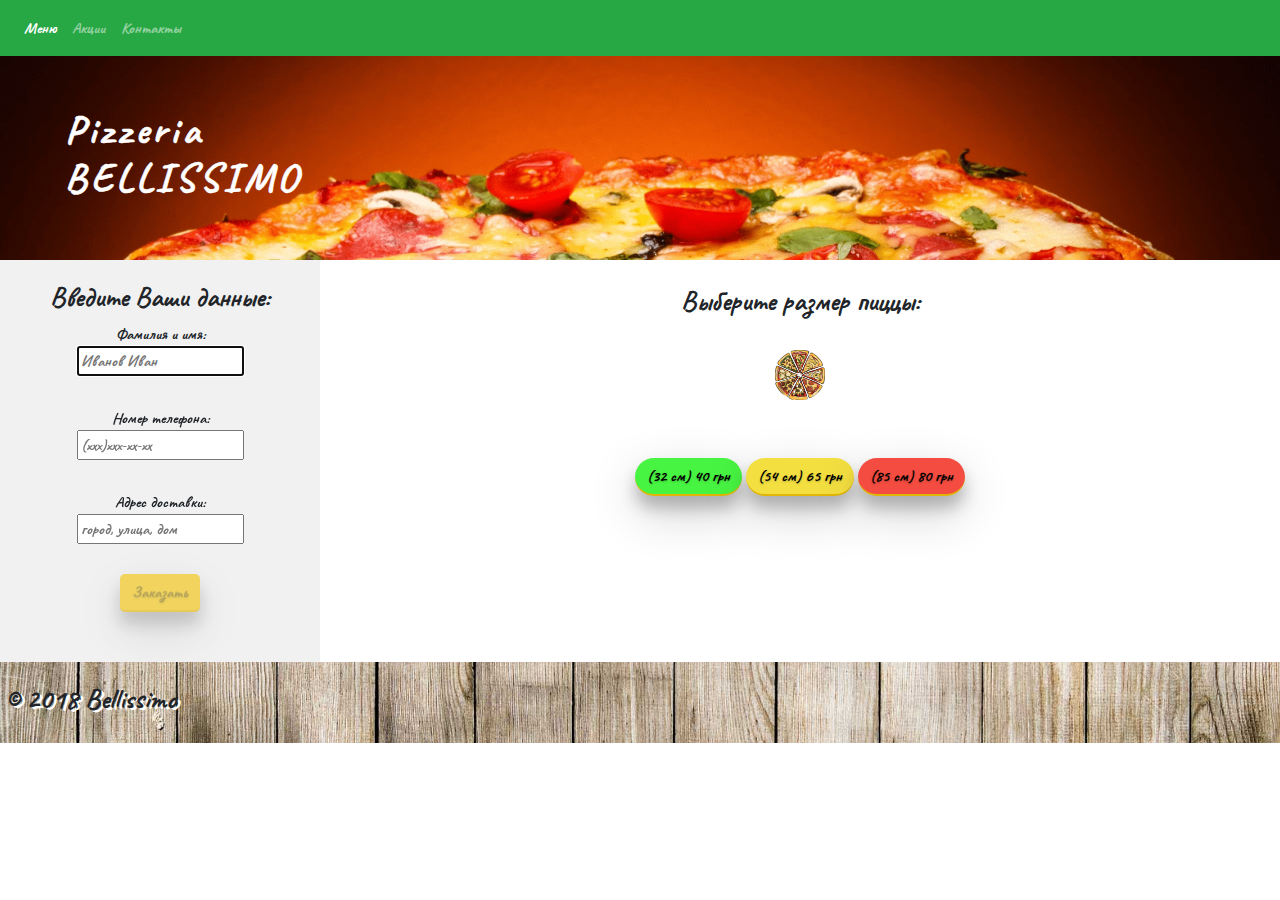
<file: index.html>
<!DOCTYPE html>
<html lang="ru">
    <head>
        <title>Pizzeria Bellissimo</title>
        <meta charset="UTF-8">
        <meta name="viewport" content="width=device-width, initial-scale=1">
		<link rel="stylesheet" href="css/main.css">
		<link rel="stylesheet" href="css/bootStrap4.css">
    </head>
    <body>

	<nav class="navbar navbar-expand-sm bg-success navbar-dark">
		<ul class="navbar-nav">
			<li class="nav-item active">
				<a class="nav-link" href="#">Меню</a>
			</li>
			<li class="nav-item">
				<a class="nav-link" href="#">Акции</a>
			</li>
			<li class="nav-item">
				<a class="nav-link" href="#">Контакты</a>
			</li>
		</ul>
	</nav>

	<div class="container-fluid">
        <header class="row">
			<div class="col-sm-3 text-left">
				<h1>Pizzeria BELLISSIMO</h1>
			</div>
		</header>
		<div class="row">
            <div class="col-sm-3 text-center menu">
				<form id="addressForm" action="form_handler.php" method="post"></form>
				<h3>Введите Ваши данные:</h3>
					<div>Фамилия и имя:</div>
	                    <input type="text" class="input margin" name="client_name" form="addressForm" maxlength="40" placeholder="Иванов Иван" required autofocus></input>
				    <div>Номер телефона:</div>
						<input type="tel" class="input margin"  name="client_number" form="addressForm" placeholder="(xxx)xxx-xx-xx" pattern="\([\d]{3}\)[\d]{3}-[\d]{2}-[\d]{2}" maxlength="14" required></input>
					<div>Адрес доставки:</div>
						<input class="input margin" name="client_location" form="addressForm" placeholder="город, улица, дом" pattern="[а-яА-Я]+,\s[а-яА-Я]+,\s[\d]+" required></input>
						<br>
						<button type="submit" id="button" form="addressForm" class="btn margin" value="Send">Заказать</button>
					<div id="showResult"></div>
			</div>
			<div class="col-sm-9 text-center">
				<div class="row">
					<div class="col-sm-12" id="pizzaSelectionForm"><br>
							<h3>Выберите размер пиццы:</h3><br>
							<div id="imageContainer">
								<img id="pizza" src="img/big_pizza.png" alt="Выбор размера пиццы">
							</div>
							<br><br>
							<div class="button_group">
								<button type="button" class="btn" id="small" name="small" form="addressForm">(32 см) 40 грн</button>
								<button type="button" class="btn" id="medium" name="medium" form="addressForm">(54 см) 65 грн</button>
								<button type="button" class="btn" id="big" name="big" form="addressForm">(85 см) 80 грн</button>
							</div>
					</div>
				</div>
				<br><br><br>
				<div class="row">
					<div class="col-sm-5 text-left hide" id="fillingForm">
						<h4>Добавки (грн):</h4>
						<label class="ingredients">Грибы (10)
							<input type="checkbox" name="mushrooms" value="10" form="addressForm">
							<span class="checkmark"></span>
						</label>
						<label class="ingredients">Ананас (15)
							<input type="checkbox" name="pineapple" value="15" form="addressForm">
							<span class="checkmark"></span>
						</label>
						<label class="ingredients">Сыр (10)
							<input type="checkbox" name="cheeze" value="10" form="addressForm">
							<span class="checkmark"></span>
						</label>
						<label class="ingredients">Помидоры (15)
							<input type="checkbox" name="tomatoes" value="15" form="addressForm">
							<span class="checkmark"></span>
						</label>
						<label class="ingredients">Оливки(15)
							<input type="checkbox" name="olives" value="15" form="addressForm">
							<span class="checkmark"></span>
						</label>
						<label class="ingredients">Каперсы (20)
							<input type="checkbox" name="capers" value="20" form="addressForm">
							<span class="checkmark"></span>
						</label>
						<label class="ingredients">Свинина (20)
							<input type="checkbox" name="pork" value="20" form="addressForm">
							<span class="checkmark"></span>
						</label>
						<br>
						<button class="btn-sm" id="reset">Сбросить</button>
						<br>
					</div>
				</div>
				<div class="row justify-content-center">
					<div class="col-sm-6 text-center hide total">
						СУММА (грн):
							<span id="totalPrice"></span>
							<img id="bonus" src="img/cola.png" alt="<Бонус">
					</div>
				</div>
				<br>
			</div>
		</div>
	</div>

    <footer class="row">
        <h3>&copy; 2018 Bellissimo</h3>
    </footer>

		<script src="script/jQ_3.js"></script>
		<script src="script/bootstrap4_JS.js"></script>
		<script src="script/main.js"></script>

    </body>
</html>
</file>
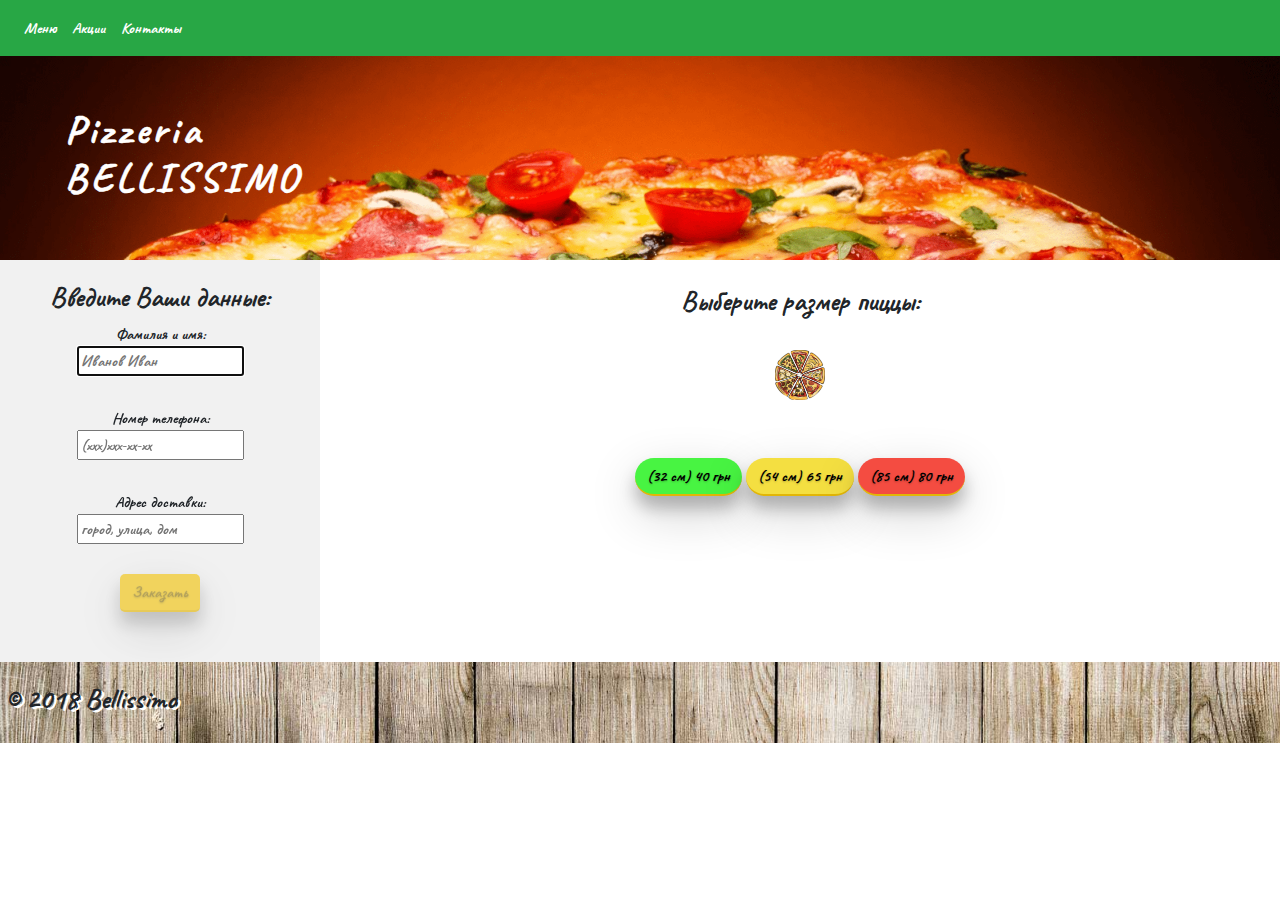
<file: Elements Color.html>
<!DOCTYPE html>
<html lang="ru">
    <head>
        <title>Pizzeria Bellissimo</title>
        <meta charset="UTF-8">
        <meta name="viewport" content="width=device-width, initial-scale=1">
		<link rel="stylesheet" href="css/main.css">
		<script src="script/jQ_3.js"></script>
		<link rel="stylesheet" href="css/bootStrap4.css">
		<script src="script/bootstrap4_JS.js"></script>
		<script src="script/main.js"></script>
    </head>
    <body>
	
	<nav class="navbar navbar-expand-sm bg-success navbar-dark">
		<ul class="navbar-nav">
			<li class="nav-item active">
				<a class="nav-link" href="#">Меню</a>
			</li>
			<li class="nav-item active">
				<a class="nav-link" href="#">Акции</a>
			</li>
			<li class="nav-item active">
				<a class="nav-link" href="#">Контакты</a>
			</li>
		</ul>
	</nav>
	
	<div class="container-fluid">
        <header class="row">
			<div class="col-sm-3 text-left">
				<h1>Pizzeria BELLISSIMO</h1>
			</div>
		</header>
		<div class="row row-flex">
            <div class="col-sm-3 text-center menu">
                <form id="addressForm" action="" method="post"></form>
					<h3>Введите Ваши данные:</h3>
					<div>Фамилия и имя:</div>
	                    <input type="text" class="margin" name="client_name" form="addressForm" maxlength="40" placeholder="Иванов Иван" required autofocus></input>
				    <div>Номер телефона:</div>
						<input type="tel" class="margin" name="client_number" form="addressForm" placeholder="(xxx)xxx-xx-xx" pattern="\([\d]{3}\)[\d]{3}-[\d]{2}-[\d]{2}" maxlength="14" required></input>
					<div>Адрес доставки:</div>
						<input class="margin" name="client_location" form="addressForm" placeholder="город, улица, дом" pattern="(^[A-Z]+\,\s[A-Z]+\,\s\d+)" required></input>
						<br>
						<button type="submit" id="button" form="addressForm" class="btn margin" value="Send">Заказать</button>
				
			</div>
			<div class="col-sm-9 text-center">
				<div class="col-sm-12" id="pizzaSelection"><br>
						<h3>Выберите размер пиццы:</h3><br>
						<div id="imageContainer">
						<img id="pizza" src="img/big_pizza.png" alt="Выбор размера пиццы">
						</div>
						<br><br>
						<div class="button_group">
							<button type="button" class="btn" id="small" name="small" form="addressForm">(32 см) 40 грн</button>
							<button type="button" class="btn" id="medium" name="medium" form="addressForm">(54 см) 65 грн</button>
							<button type="button" class="btn" id="big" name="big" form="addressForm">(85 см) 80 грн</button>
						</div>
						<br><br><br>
						<div class="col-sm-3 text-left hide" id="filling">
						<h4>Добавки (грн):</h4>
							<label class="ingredients">Грибы (10)
								<input type="checkbox" name="mushrooms" value="10" form="addressForm">
								<span class="checkmark"></span>
							</label>
							<label class="ingredients">Ананас (15)
								<input type="checkbox" name="pineapple" value="15" form="addressForm">
								<span class="checkmark"></span>
							</label>
							<label class="ingredients ">Сыр (10)
								<input type="checkbox" name="cheeze" value="10" form="addressForm">
								<span class="checkmark"></span>
							</label>
							<label class="ingredients">Помидоры (15)
								<input type="checkbox" name="tomatoes" value="15" form="addressForm">
								<span class="checkmark"></span>
							</label>
							<label class="ingredients">Оливки (15)
								<input type="checkbox" name="olives" value="15" form="addressForm">
								<span class="checkmark"></span>
							</label>
							<label class="ingredients">Каперсы (20)
								<input type="checkbox" name="capers" value="20" form="addressForm">
								<span class="checkmark"></span>
							</label>
							<label class="ingredients">Свинина (20)
								<input type="checkbox" name="pork" value="20" form="addressForm">
								<span class="checkmark"></span>
							</label>
							<br>
							<button class="btn-sm" id="reset">Сбросить</button>
						</div><br>
						<div class="row justify-content-center">
						<div class="col-sm-4 text-center hide total">
							СУММА (грн):
							<span id="totalPrice"></span>
							<img id="bonus" src="img/cola.png" alt="<Бонус">
						</div>
						</div>
						<br>
				</div>
			</div>
		</div>
	</div>

        <footer class="row">
            <h3>&copy; 2018 Bellissimo</h3>
        </footer>

    </body>
</html>
</file>
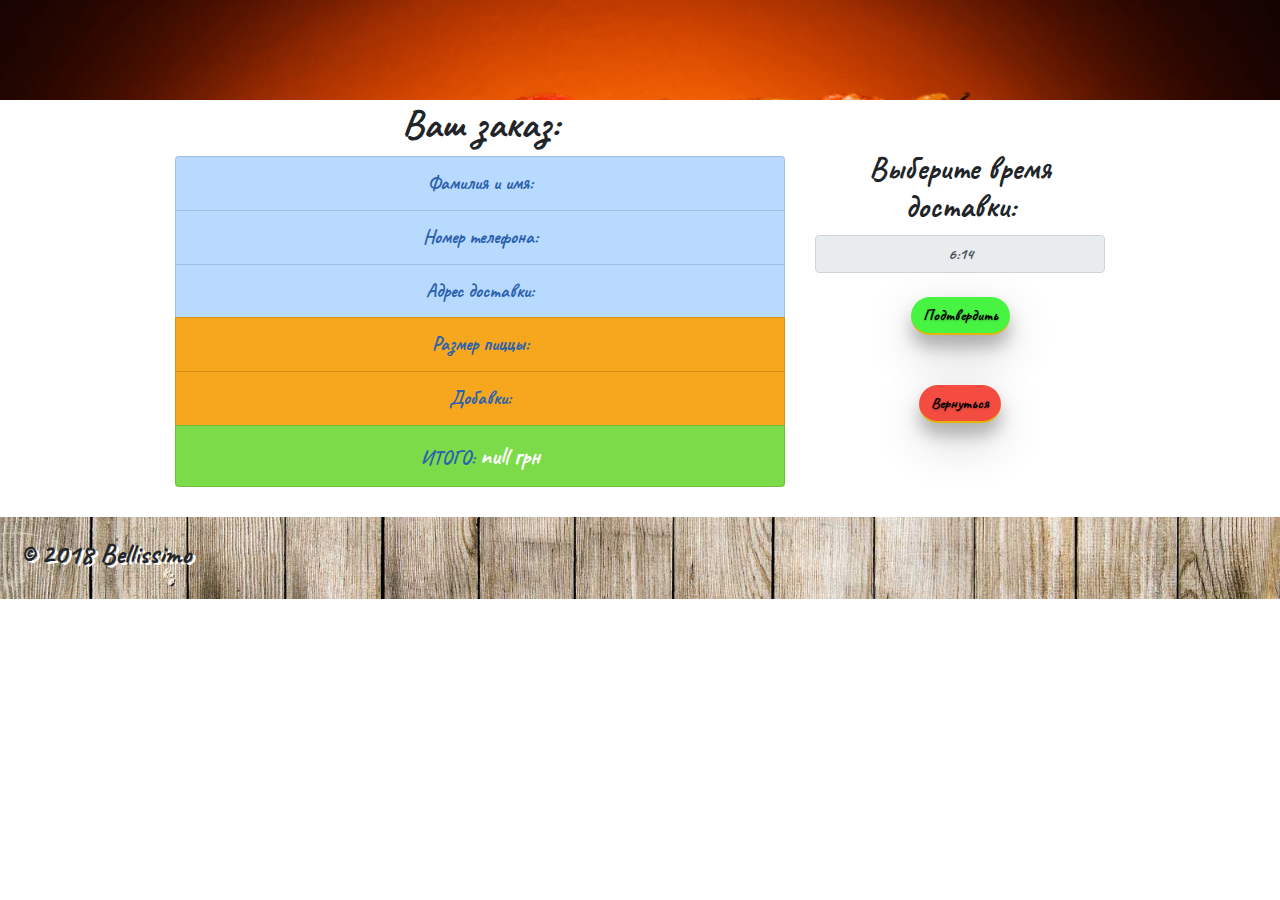
<file: review.html>
<!DOCTYPE html>
<html lang="ru">
    <head>
        <title>Pizzeria Bellissimo</title>
        <meta charset="UTF-8">
        <meta name="viewport" content="width=device-width, initial-scale=1">
		<link rel="stylesheet" href="css/bootStrap4.css">
		<link rel="stylesheet" href="css/review.css">
		<link rel="stylesheet" href="css/timedropper.css">
    </head>
    <body>
	<div class="container-fluid">
		<header class="row">
		</header>
		<div class="row justify-content-center">
            <div class="col-sm-6 text-center margin">
				<h1>Ваш заказ:</h1>
				<ul class="list-group">
					<li class="list-group-item list-group-item-primary"><span class="contact">Фамилия и имя: </span><span class="contactDetails" id="name"></span></li>
					<li class="list-group-item list-group-item-primary"><span class="contact">Номер телефона: </span><span class="contactDetails" id="number"></span></li>
					<li class="list-group-item list-group-item-primary"><span class="contact">Адрес доставки: </span><span class="contactDetails" id="location"></span></li>
					<li class="list-group-item list-group-item-success"><span class="order">Размер пиццы: </span><span class="orderDetails" id="size"></span></li>
					<li class="list-group-item list-group-item-success" id="fillingsBox"><span class="order">Добавки: </span><span class="orderDetails" id="fillings"></span></li>
					<li class="list-group-item list-group-item-success" id="cost"><span class="order">ИТОГО: </span><span class="orderDetails" id="pizzaCost"></span></li>
				</ul>
			</div>
			<div class="col-sm-3 text-center time margin" id="timeBlock">
				<h2>Выберите время доставки: </h2>
				<div>
					<input type="text" id="time" class="form-control" >
				</div>
				<br>
				<button type="button" class="btn" id="acceptButton">Подтвердить</button>
				<br>
				<button type="button" class="btn" id="declineButton">Вернуться</button>
			</div>
		</div>
		<footer class="row">
			<h3>&copy; 2018 Bellissimo</h3>
		</footer>
	</div>
		<script src="script/jQ_3.js"></script>
		<script src="script/bootstrap4_JS.js"></script>
		<script src="script/timedropper.js"></script>
		<script src="script/review.js"></script>	
    </body>
</html>
</file>
<file: css/main.css>
@font-face {
	font-family: "Caveat";
	src: url("fonts/Caveat-Bold.ttf");
	font-weight: bold;
}

* {
	font-family: "Caveat";
	user-select: none;
}

.margin {
	margin-bottom: 30px;
}

header {
    padding: 50px;
    color: #ffffff;
	letter-spacing: 4px;
	-webkit-text-stroke: 0.5px #ffffff; 
	background: url(../img/header-min.png);
	background-size: cover;
	background-position: top;
    background-repeat: no-repeat;
}

.nav-link:hover {
	background-color: #f4df41;
	border-radius: 5px;
	cursor: pointer;
}

.menu {
    background-color: #f1f1f1;
    padding: 20px;
}

#small {
    text-shadow: 0 1px 2px rgba(0, 0, 0, 0.25);
	background: #48f442;
	border: 0;
	border-bottom: 2px solid #e2b607;
	cursor: pointer;
	box-shadow: 0 12px 16px 0 rgba(0,0,0,0.24), 0 17px 50px 0 rgba(0,0,0,0.19);
	outline: none;
	border-radius: 20px;
}

#small:active {
	top: 1px;
	box-shadow: none;
	outline: none;
}

#medium {
	text-shadow: 0 1px 2px rgba(0, 0, 0, 0.25);
	background: #f4df41;
	border: 0;
	border-bottom: 2px solid #e2b607;
	cursor: pointer;
	box-shadow: 0 12px 16px 0 rgba(0,0,0,0.24), 0 17px 50px 0 rgba(0,0,0,0.19);
	outline: none;
	border-radius: 20px;
}

#medium:active {
	top: 1px;
	box-shadow: none;
	outline: none;
}

#big {
	text-shadow: 0 1px 2px rgba(0, 0, 0, 0.25);
	background: #f44c41;
	border: 0;
	border-bottom: 2px solid #e2b607;
	border-radius: 20px;
	cursor: pointer;
	box-shadow: 0 12px 16px 0 rgba(0,0,0,0.24), 0 17px 50px 0 rgba(0,0,0,0.19);
	outline: none;
}

#big:active {
	top: 1px;
	box-shadow: none;
	outline: none;
}

#button {
	text-shadow: 0 1px 2px rgba(0, 0, 0, 0.25);
	background: #f1c40f;
	border: 0;
	border-bottom: 2px solid #e2b607;
	border-radius: 5px;
	cursor: pointer;
	box-shadow: 0 12px 16px 0 rgba(0,0,0,0.24), 0 17px 50px 0 rgba(0,0,0,0.19);
	outline: none;
}

#button:active {
	top: 1px;
	box-shadow: none;
	outline: none;
}

#reset {
	text-shadow: 0 1px 2px rgba(0, 0, 0, 0.25);
	background: #0dhf0f;
	border: 0;
	border-bottom: 2px solid #e2b607;
	border-radius: 5px;
	cursor: pointer;
	box-shadow: 0 12px 16px 0 rgba(0,0,0,0.24), 0 17px 50px 0 rgba(0,0,0,0.19);
	outline: none;
}

#reset:active {
	top: 1px;
	box-shadow: none;
	outline: none;
}

#pizza {
	width: 50px;
}

#imageContainer {
	height: 60px;
}

.ingredients {
    display: block;
    position: relative;
    padding-left: 50px;
    margin-bottom: 12px;
    cursor: pointer;
    font-size: 1em;
}

.ingredients input {
    position: absolute;
    opacity: 0;
    cursor: pointer;
}

.checkmark {
    position: absolute;
    top: 0;
    left: 0;
    height: 20px;
    width: 20px;
    background-color: #eee;
}

.ingredients:hover input ~ .checkmark {
    background-color: #ccc;
}

.ingredients input:checked ~ .checkmark {
    background-color: #2196f3;
}

.checkmark:after {
    content: "";
    position: absolute;
    display: none;
}

.ingredients input:checked ~ .checkmark:after {
    display: block;
}

.ingredients .checkmark:after {
    left: 9px;
    top: 5px;
    width: 5px;
    height: 10px;
    border: solid white;
    border-width: 0 3px 3px 0;
    transform: rotate(45deg);
}

.doubleFil {
	font-size: 1.2em;
	color: #f45642;
	overflow: visible;
	margin-top: -23px;
	margin-left: 90px;
	padding-left: 20px;
}

#bonus {
	width: 30px;
}

#totalPrice {
	font-size: 1.5em;
	color: #f44c41;
}

.total {
	border-bottom: 2px solid #33cc33;
}

footer {
	padding: 20px;
	text-align: center;
	text-shadow: 3px 2px #ffffff;
	background: url(../img/footer-min.jpg);
	background-size: cover;
	background-position: bottom;
    background-repeat: no-repeat;
}
</file>
<file: css/review.css>
@font-face {
	font-family: "Caveat";
	src: url("fonts/Caveat-Bold.ttf");
	font-weight: bold;
}

* {
	font-family: "Caveat";
	user-select: none;
}

.margin {
	margin-bottom: 30px;
}

header {
    padding: 50px;
    color: #ffffff;
	letter-spacing: 4px;
	-webkit-text-stroke: 0.5px #ffffff; 
	background: url(../img/header-min.png);
	background-size: cover;
	background-position: top;
    background-repeat: no-repeat;
}
 
footer {
	padding: 20px;
	text-align: center;
	text-shadow: 3px 2px #ffffff;
	background: url(../img/footer-min.jpg);
	background-size: cover;
	background-position: bottom;
    background-repeat: no-repeat;
}
	
#cost {
	background-color: rgb(124, 219, 72);
}
	
#pizzaCost {
	font-size: 1.5em;
}
	
.contact {
	font-size: 1.2em;
	color: #2b61ad;
}

.order {
	font-size: 1.2em;
	color: #2b61ad;
}

.contactDetails {
	font-size: 1.2em;
	color: #9b6906;
}

.orderDetails {
	font-size: 1.2em;
	color: #ffffff;
}

li:nth-of-type(n + 4) {
	background-color: #f7a71d;
}

.time {
	margin-top: 50px;
}

input[type=text] {
	text-align: center;
}

#acceptButton {
	text-shadow: 0 1px 2px rgba(0, 0, 0, 0.25);
	background: #48f442;
	border: 0;
	border-bottom: 2px solid #e2b607;
	cursor: pointer;
	box-shadow: 0 12px 16px 0 rgba(0,0,0,0.24), 0 17px 50px 0 rgba(0,0,0,0.19);
	outline: none;
	border-radius: 20px;
}

#acceptButton:active {
	top: 1px;
	box-shadow: none;
	outline: none;
}

#declineButton {
	margin-top: 50px;
	text-shadow: 0 1px 2px rgba(0, 0, 0, 0.25);
	background: #f44c41;
	border: 0;
	border-bottom: 2px solid #e2b607;
	cursor: pointer;
	box-shadow: 0 12px 16px 0 rgba(0,0,0,0.24), 0 17px 50px 0 rgba(0,0,0,0.19);
	outline: none;
	border-radius: 20px;
}

#declineButton:active {
	top: 1px;
	box-shadow: none;
	outline: none;
}
</file>
<file: css/timedropper.css>
.td-wrap,
.td-wrap * {
    margin: 0;
    padding: 0;
    list-style: none;
    -webkit-box-sizing: initial !important;
    -moz-box-sizing: initial !important;
    box-sizing: initial !important;
    -webkit-tap-highlight-color: rgba(0, 0, 0, 0);
}
.td-wrap svg {
    width: 100%;
}
.td-input {
    cursor: pointer;
}
.td-wrap {
    display: none;
    font-family: sans-serif;
    position: absolute;
    -webkit-user-select: none;
    -moz-user-select: none;
    -ms-user-select: none;
    -o-user-select: none;
    user-select: none;
    outline: none;
    width: 100%;
    height: 100%;
    top: 0;
    left: 0;
    z-index: 9999;
    color: #4d4d4d;
}
.td-overlay {
    position: fixed;
    top: 0;
    left: 0;
    width: 100%;
    height: 100%;
}
.td-clock {
    width: 156px;
    height: 156px;
    border-radius: 156px;
    box-shadow: 0 0 0 1px #1977CC, 0 0 0 8px rgba(0, 0, 0, 0.05);
    position: relative;
    background: #FFF;
    margin: 0 auto;
    text-align: center;
    line-height: 156px;
    position: absolute;
    background-position: center;
    background-repeat: no-repeat;
    background-size: cover;
}
.td-clock:before {
    position: absolute;
    content: "";
    top: -10px;
    margin-left: -10px;
    left: 50%;
    width: 20px;
    height: 20px;
    transform: rotate(45deg);
    background: #FFF;
    border-left: 1px solid #1977CC;
    border-top: 1px solid #1977CC;
    border-top-left-radius: 4px;
}
.td-init .td-deg {
    -webkit-animation: slide 1s cubic-bezier(.7, 0, .175, 1) 1.2s infinite;
}
.td-svg {
    position: absolute;
    top: 0;
    bottom: 0;
    left: 0;
    right: 0;
}
.td-svg-2 {
    position: absolute;
    top: 18px;
    left: 18px;
    bottom: 18px;
    right: 18px;
}
.td-wrap.td-show {
    display: block;
}
.td-deg {
    background-position: center;
    background-repeat: no-repeat;
    background-size: 80%;
    position: absolute;
    z-index: 1;
    position: absolute;
    top: 0;
    left: 0;
    right: 0;
    bottom: 0;
}
.td-medirian {
    position: absolute;
    top: 0;
    left: 0;
    right: 0;
    bottom: 0;
}
.td-medirian span {
    width: 40px;
    height: 40px;
    border-radius: 40px;
    line-height: 40px;
    text-align: center;
    margin: 0;
    position: absolute;
    z-index: 2;
    left: 50%;
    margin-left: -20px;
    font-size: .8em;
    opacity: 0;
    font-weight: bold;
}
.td-medirian .td-icon-am {
    top: 40px;
}
.td-medirian .td-icon-pm {
    bottom: 40px;
}
.td-medirian .td-icon-am.td-on {
    top: 26px;
    opacity: 1;
}
.td-medirian .td-icon-pm.td-on {
    bottom: 26px;
    opacity: 1;
}
.td-select {
    position: absolute;
    top: 4px;
    left: 32px;
    right: 32px;
    bottom: 22px;
}
.td-select svg {
    position: absolute;
    top: 0;
    left: 0;
    right: 0;
}
.td-select:after {
    position: absolute;
    background: #FFF;
    width: 36px;
    height: 36px;
    box-shadow: 0 0 0 1px #1977CC;
    border-radius: 60px;
    top: -16px;
    left: 50%;
    margin-left: -18px;
    border-bottom-left-radius: 0;
    content: "";
    transform: rotate(-45deg);
    cursor: pointer;
}
.td-clock .td-time {
    font-weight: bold;
    position: relative;
}
.td-clock .td-time span {
    width: 42px;
    height: 42px;
    display: inline-block;
    vertical-align: middle;
    line-height: 42px;
    text-align: center;
    margin: 6px;
    position: relative;
    z-index: 2;
    cursor: pointer;
    font-size: 2em;
    border-radius: 6px;
}
.td-clock .td-time span.on {
    color: #1977CC;
}
.td-n {
    -webkit-transition: all 0.4s cubic-bezier(.7, 0, .175, 1) 0s;
    -moz-transition: all 0.4s cubic-bezier(.7, 0, .175, 1) 0s;
    -ms-transition: all 0.4s cubic-bezier(.7, 0, .175, 1) 0s;
    transition: all 0.4s cubic-bezier(.7, 0, .175, 1) 0s;
}
.td-n2 {
    -webkit-transition: all 0.2s linear 0s;
    -moz-transition: all 0.2s linear 0s;
    -ms-transition: all 0.2s linear 0s;
    transition: all 0.2s linear 0s;
}
/*

@-webkit-keyframes td-rubber {
  0% {
    -webkit-transform: scale3d(1, 1, 1);
            transform: scale3d(1, 1, 1);
  }

  30% {
    -webkit-transform: scale3d(1.25, 0.75, 1);
            transform: scale3d(1.25, 0.75, 1);
  }

  40% {
    -webkit-transform: scale3d(0.75, 1.25, 1);
            transform: scale3d(0.75, 1.25, 1);
  }

  50% {
    -webkit-transform: scale3d(1.15, 0.85, 1);
            transform: scale3d(1.15, 0.85, 1);
  }

  65% {
    -webkit-transform: scale3d(.95, 1.05, 1);
            transform: scale3d(.95, 1.05, 1);
  }

  75% {
    -webkit-transform: scale3d(1.05, .95, 1);
            transform: scale3d(1.05, .95, 1);
  }

  100% {
    -webkit-transform: scale3d(1, 1, 1);
            transform: scale3d(1, 1, 1);
  }
}



.td-rubber {
	-webkit-animation-name: td-rubber;
	animation-name: td-rubber;
	-webkit-animation-duration: .8s;
	animation-duration: .8s;
	-webkit-animation-fill-mode: both;
	animation-fill-mode: both;
}

*/

@-webkit-keyframes td-alert {
    0% {
        -webkit-transform: scale3d(1, 1, 1);
        transform: scale3d(1, 1, 1);
    }
    10%,
    20% {
        -webkit-transform: scale3d(.9, .9, .9) rotate3d(0, 0, 1, -3deg);
        transform: scale3d(.9, .9, .9) rotate3d(0, 0, 1, -3deg);
    }
    30%,
    50%,
    70%,
    90% {
        -webkit-transform: scale3d(1.1, 1.1, 1.1) rotate3d(0, 0, 1, 3deg);
        transform: scale3d(1.1, 1.1, 1.1) rotate3d(0, 0, 1, 3deg);
    }
    40%,
    60%,
    80% {
        -webkit-transform: scale3d(1.1, 1.1, 1.1) rotate3d(0, 0, 1, -3deg);
        transform: scale3d(1.1, 1.1, 1.1) rotate3d(0, 0, 1, -3deg);
    }
    100% {
        -webkit-transform: scale3d(1, 1, 1);
        transform: scale3d(1, 1, 1);
    }
}
@keyframes td-alert {
    0% {
        -webkit-transform: scale3d(1, 1, 1);
        transform: scale3d(1, 1, 1);
    }
    10%,
    20% {
        -webkit-transform: scale3d(.9, .9, .9) rotate3d(0, 0, 1, -3deg);
        transform: scale3d(.9, .9, .9) rotate3d(0, 0, 1, -3deg);
    }
    30%,
    50%,
    70%,
    90% {
        -webkit-transform: scale3d(1.1, 1.1, 1.1) rotate3d(0, 0, 1, 3deg);
        transform: scale3d(1.1, 1.1, 1.1) rotate3d(0, 0, 1, 3deg);
    }
    40%,
    60%,
    80% {
        -webkit-transform: scale3d(1.1, 1.1, 1.1) rotate3d(0, 0, 1, -3deg);
        transform: scale3d(1.1, 1.1, 1.1) rotate3d(0, 0, 1, -3deg);
    }
    100% {
        -webkit-transform: scale3d(1, 1, 1);
        transform: scale3d(1, 1, 1);
    }
}
.td-alert {
    -webkit-animation-name: td-alert;
    animation-name: td-alert;
    -webkit-animation-duration: .8s;
    animation-duration: .8s;
    -webkit-animation-fill-mode: both;
    animation-fill-mode: both;
}

/* effects */

@-webkit-keyframes td-bounce {
    0% {
        -webkit-transform: scale3d(1, 1, 1);
        transform: scale3d(1, 1, 1);
    }
    20% {
        -webkit-transform: scale3d(1.25, 0.75, 1);
        transform: scale3d(1.25, 0.75, 1);
    }
    30% {
        -webkit-transform: scale3d(0.75, 1.25, 1);
        transform: scale3d(0.75, 1.25, 1);
    }
    60% {
        -webkit-transform: scale3d(1.15, 0.85, 1);
        transform: scale3d(1.15, 0.85, 1);
    }
    70% {
        -webkit-transform: scale3d(.95, 1.05, 1);
        transform: scale3d(.95, 1.05, 1);
    }
    80% {
        -webkit-transform: scale3d(1.05, .95, 1);
        transform: scale3d(1.05, .95, 1);
    }
    100% {
        -webkit-transform: scale3d(1, 1, 1);
        transform: scale3d(1, 1, 1);
    }
}
@keyframes td-bounce {
    0% {
        -webkit-transform: scale3d(1, 1, 1);
        transform: scale3d(1, 1, 1);
    }
    20% {
        -webkit-transform: scale3d(1.25, 0.75, 1);
        transform: scale3d(1.25, 0.75, 1);
    }
    30% {
        -webkit-transform: scale3d(0.75, 1.25, 1);
        transform: scale3d(0.75, 1.25, 1);
    }
    60% {
        -webkit-transform: scale3d(1.15, 0.85, 1);
        transform: scale3d(1.15, 0.85, 1);
    }
    70% {
        -webkit-transform: scale3d(.95, 1.05, 1);
        transform: scale3d(.95, 1.05, 1);
    }
    80% {
        -webkit-transform: scale3d(1.05, .95, 1);
        transform: scale3d(1.05, .95, 1);
    }
    100% {
        -webkit-transform: scale3d(1, 1, 1);
        transform: scale3d(1, 1, 1);
    }
}
.td-bounce {
    -webkit-animation-name: td-bounce;
    animation-name: td-bounce;
    -webkit-animation-duration: 1s;
    animation-duration: 1s;
}
@-webkit-keyframes td-fadein {
    0% {
        opacity: 0;
    }
    100% {
        opacity: 1;
    }
}
@keyframes td-fadein {
    0% {
        opacity: 0;
    }
    100% {
        opacity: 1;
    }
}
.td-fadein {
    -webkit-animation-name: td-fadein;
    animation-name: td-fadein;
    -webkit-animation-duration: .3s;
    animation-duration: .3s;
}
@-webkit-keyframes td-fadeout {
    0% {
        opacity: 1;
    }
    100% {
        opacity: 0;
    }
}
@keyframes td-fadeout {
    0% {
        opacity: 1;
    }
    100% {
        opacity: 0;
    }
}
.td-fadeout {
    -webkit-animation: td-fadeout .3s forwards;
    animation: td-fadeout .3s forwards;
}
@-webkit-keyframes td-dropdown {
    0% {
        opacity: 0;
        -webkit-transform: translate3d(0, -100px, 0);
        transform: translate3d(0, -100px, 0);
    }
    100% {
        opacity: 1;
        -webkit-transform: none;
        transform: none;
    }
}
@keyframes td-dropdown {
    0% {
        opacity: 0;
        -webkit-transform: translate3d(0, -100px, 0);
        transform: translate3d(0, -100px, 0);
    }
    100% {
        opacity: 1;
        -webkit-transform: none;
        transform: none;
    }
}
.td-dropdown {
    -webkit-animation-name: td-dropdown;
    animation-name: td-dropdown;
    -webkit-animation-duration: .5s;
    animation-duration: .5s;
}

.td-bulletpoint,
.td-bulletpoint div,
.td-lancette,
.td-lancette div {
    position: absolute;
    top: 0;
    left: 0;
    bottom: 0;
    right: 0;
}

.td-bulletpoint div:after {
    position: absolute;
    content: "";
    top: 14px;
    left: 50%;
    margin-left: -2px;
    width: 4px;
    height: 4px;
    border-radius: 10px;
}

.td-lancette {
    border: 2px solid #DFF3FA;
    border-radius: 100%;
    margin: 6px;
}
.td-lancette div:after {
    position: absolute;
    top: 20px;
    left: 50%;
    margin-left: -1px;
    width: 2px;
    bottom: 50%;
    border-radius: 10px;
    background: #DFF3FA;
    content: "";
}
.td-lancette div:last-child:after {
    top: 36px;
}
</file>
